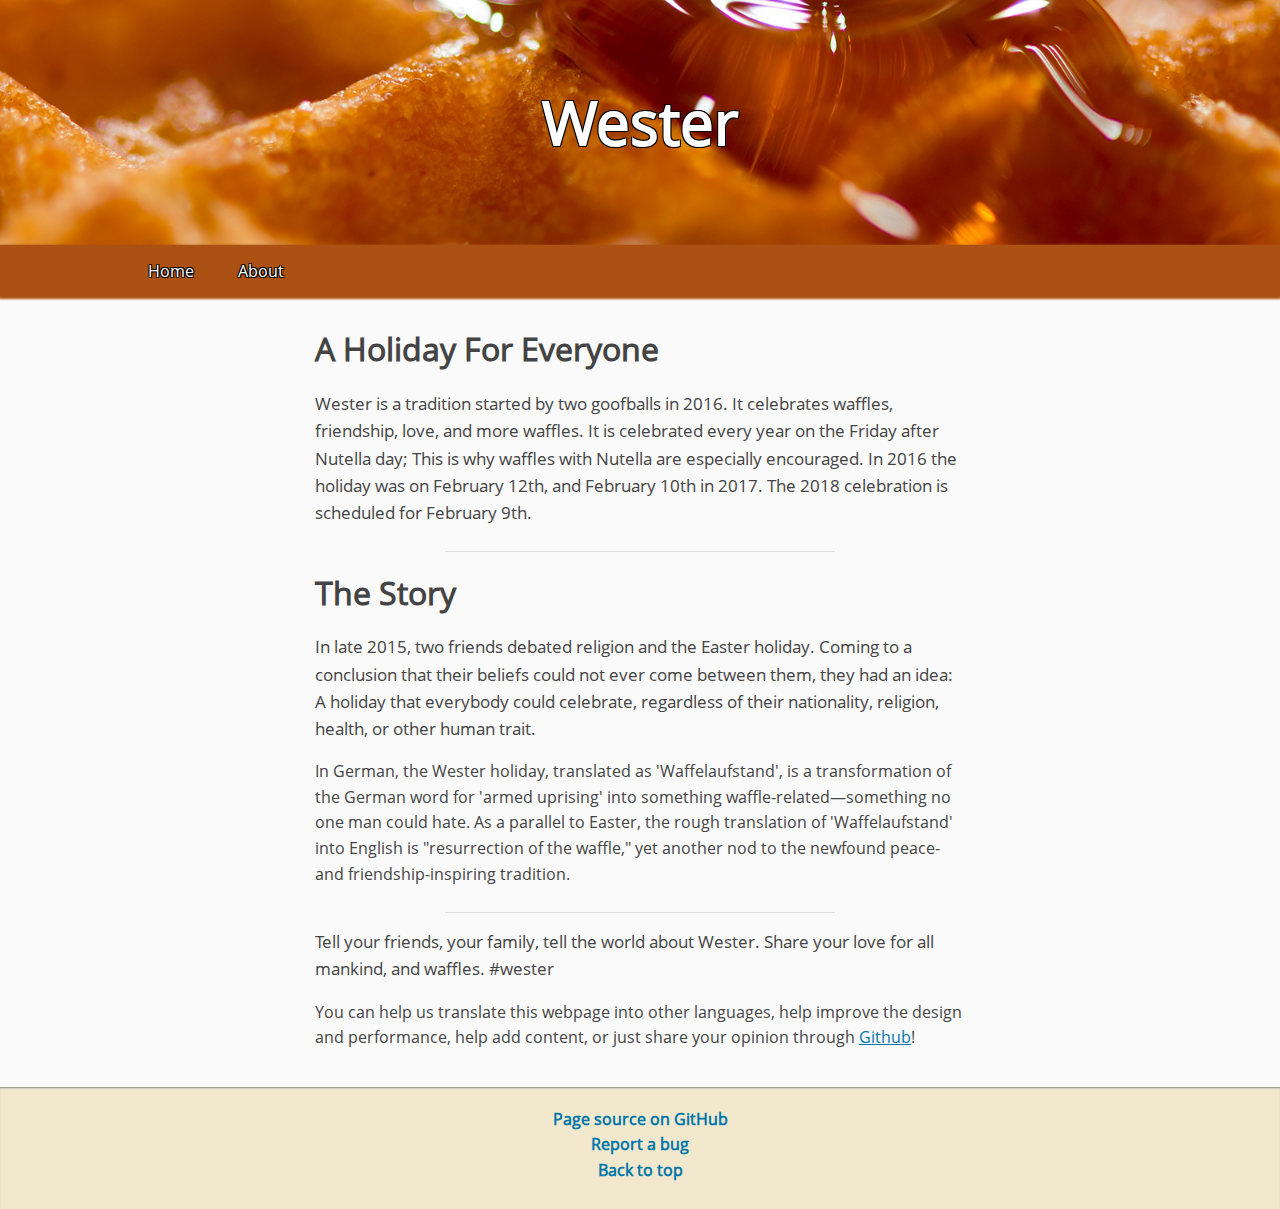
<file: index.html>
<!DOCTYPE html>
<html lang="en-us">
<head>
	<title>Wester | The Waffle Holiday</title>
	<meta charset="UTF-8" name="viewport" content="width=device-width">
	<meta name="theme-color" content="#ab5113">
	<link rel="shortcut icon" type="image/png" href="res/logo.png">
	<link rel="stylesheet" href="index.css" media="none" onload="if(media!='all')media='all'">
</head>
<body>
<div class="pageWrapper">
	<div w3-include-html="res/header.html"></div>
	<div w3-include-html="indexFeed.html" class="content">
<!-- ^^^ The index page feed goes here ^^^ -->
	</div>
	<div w3-include-html="res/footer.html"></div>
</div>
</body>
<script>function w3IncludeHTML() {
	var z, i, elmnt, file, xhttp;
	z = document.getElementsByTagName("*");
	for (i = 0; i < z.length; i++) {
		elmnt = z[i];
		file = elmnt.getAttribute("w3-include-html");
		if (file) {
			xhttp = new XMLHttpRequest();
			xhttp.onreadystatechange = function() {
				if (this.readyState == 4 && this.status == 200) {
					elmnt.innerHTML = this.responseText;
					elmnt.removeAttribute("w3-include-html");
					w3IncludeHTML();
				}
			}
			xhttp.open("GET", file, true);
			xhttp.send();
			return;
		}
	}
}
w3IncludeHTML();
</script>
<script>(function(i,s,o,g,r,a,m){i['GoogleAnalyticsObject']=r;i[r]=i[r]||function(){(i[r].q=i[r].q||[]).push(arguments)},i[r].l=1*new Date();a=s.createElement(o), m=s.getElementsByTagName(o)[0];a.async=1;a.src=g;m.parentNode.insertBefore(a,m)})(window,document,'script','https://www.google-analytics.com/analytics.js','ga'); ga('create', 'UA-98789867-2', 'auto'); ga('send', 'pageview');</script>
</html>
</file>
<file: index.css>
html{
	font-size:100%;
	-webkit-text-size-adjust:100%;
	-ms-text-size-adjust:100%
}
body{
	font-family:"Open Sans",Helvetica,sans-serif;
	padding:0;
	margin:0
}
.pageWrapper{
	max-width:1600px;
	margin:auto;
	box-shadow:0 1px 2px 1px #888;
	background-color:#fafafa
}
.header{
	color:#fff;
	font-weight:700;
	text-shadow:
	-1px -1px 0 #000,
	1px -1px 0 #000,
	-1px 1px 0 #000,
	1px 1px 0 #000;
	background:url(res/header1.jpg) no-repeat top;
	background-size:1600px auto;
	line-height:245px;
	text-align:center;
	display:block;
	text-decoration:none;
	font-size:60px
}
@media only screen and (max-width:800px){
	.header{
		font-size:40px;
	}
}
.menubar{
	box-shadow:0 1px 2px 1px #ab5113;
	margin:auto
}
.menubar,.menulinks{
	background-color:#ab5113;
	margin:0;
	text-decoration:none
}
.menutext{
	display:none /* !TODO: Media queries and JS */
}
.menuelements{
	padding:0 10%
}
.menulinks{
	display:inline-block;
	padding:15px 20px;
	color:#fff;
	transition:.5s;
	text-shadow:
	-1px -1px 0 #000,
	1px -1px 0 #000,
	-1px 1px 0 #000,
	1px 1px 0 #000;
}
.menulinks:hover{
	background-color: #141412;
	color:#fff
}
.menulinks:active {
	background-color: #900
}
.content{
	padding-top:12px;
	width:85%;
	margin:auto;
	max-width:650px;
	color:#444;
	padding-bottom:20px
}
.footerWrapper{
	box-shadow:0 2px 2px -1px #888 inset;
	background-color:#f1e8cd;
	margin-bottom:0;
	width:100%;
	padding-top:20px;
	padding-bottom:25px
}
.footerContent{
	max-width:600px;
	width:70%;
	margin:auto;
	justify-content:center;
	align-items:center
}
.footerText{
	line-height:1.5;
	margin:auto;
	text-align:center;
}
.footerLinks{
	text-decoration:none;
	font-weight:650;
	line-height:1.6
}
.backToTop{
	cursor:pointer
}
h1,h2,h3{
  line-height:1.2
}
.paragraph{
	font-size:17px
}
.paragraph,p {
	line-height:1.6;
	margin-top:0
}
.paragraphLinks{
	color:#07a;
	transition:0.3s
}
.paragraphLinks:visited{
	color:#07a
}
.paragraphLinks:hover{
	text-decoration:none;
	color:#900
}
.paragraphLinks:active{
	color:#900
}
.articleSeparator{
	height:1px;
	background-color:#ddd;
	width:60%;
	margin:25px auto 15px
}
/* IMAGES */
.imgDivLeft,.imgDivCenter,.imgDivRight{
	width:100%;
	display:inline-block
}
.imgLeft,.imgCenter,.imgRight{
   border:1px solid #021a40;
	 width:100%;
	 max-width:390px;
	 max-width:device-width
}
.imgDivLeft{
	float:left;
	text-align:left
}
.imgLeft,.imgDivLeft{
	align-items:left
}
.imgDivCenter{
	float:center;
	text-align:center
}
.imgCenter,.imgDivCenter{
	align-items:center
}
.imgDivRight{
	float:right;
	text-align:right
}
.imgRight,.imgDivRight{
	align-items:right
}
.imgDescribe{
	color:#888;
	font-size:12px;
	margin-top:-3px;
	padding-bottom:10px;
	vertical-align:top;
	display:block
}
/* FONT: OpenSans */
@font-face{font-family:'Open Sans';font-style:normal;font-weight:400;src:local('Open Sans'),local('OpenSans'),url(res/OpenSans.woff2) format('woff2');unicode-range:U+0460-052F,U+20B4,U+2DE0-2DFF,U+A640-A69F}@font-face{font-family:'Open Sans';font-style:normal;font-weight:400;src:local('Open Sans'),local('OpenSans'),url(res/OpenSans.woff2) format('woff2');unicode-range:U+0400-045F,U+0490-0491,U+04B0-04B1,U+2116}@font-face{font-family:'Open Sans';font-style:normal;font-weight:400;src:local('Open Sans'),local('OpenSans'),url(res/OpenSans.woff2) format('woff2');unicode-range:U+1F00-1FFF}@font-face{font-family:'Open Sans';font-style:normal;font-weight:400;src:local('Open Sans'),local('OpenSans'),url(res/OpenSans.woff2) format('woff2');unicode-range:U+0370-03FF}@font-face{font-family:'Open Sans';font-style:normal;font-weight:400;src:local('Open Sans'),local('OpenSans'),url(res/OpenSans.woff2) format('woff2');unicode-range:U+0102-0103,U+1EA0-1EF9,U+20AB}@font-face{font-family:'Open Sans';font-style:normal;font-weight:400;src:local('Open Sans'),local('OpenSans'),url(res/OpenSans.woff2) format('woff2');unicode-range:U+0100-024F,U+1E00-1EFF,U+20A0-20AB,U+20AD-20CF,U+2C60-2C7F,U+A720-A7FF}@font-face{font-family:'Open Sans';font-style:normal;font-weight:400;src:local('Open Sans'),local('OpenSans'),url(res/OpenSans.woff2) format('woff2');unicode-range:U+0000-00FF,U+0131,U+0152-0153,U+02C6,U+02DA,U+02DC,U+2000-206F,U+2074,U+20AC,U+2212,U+2215}
</file>
